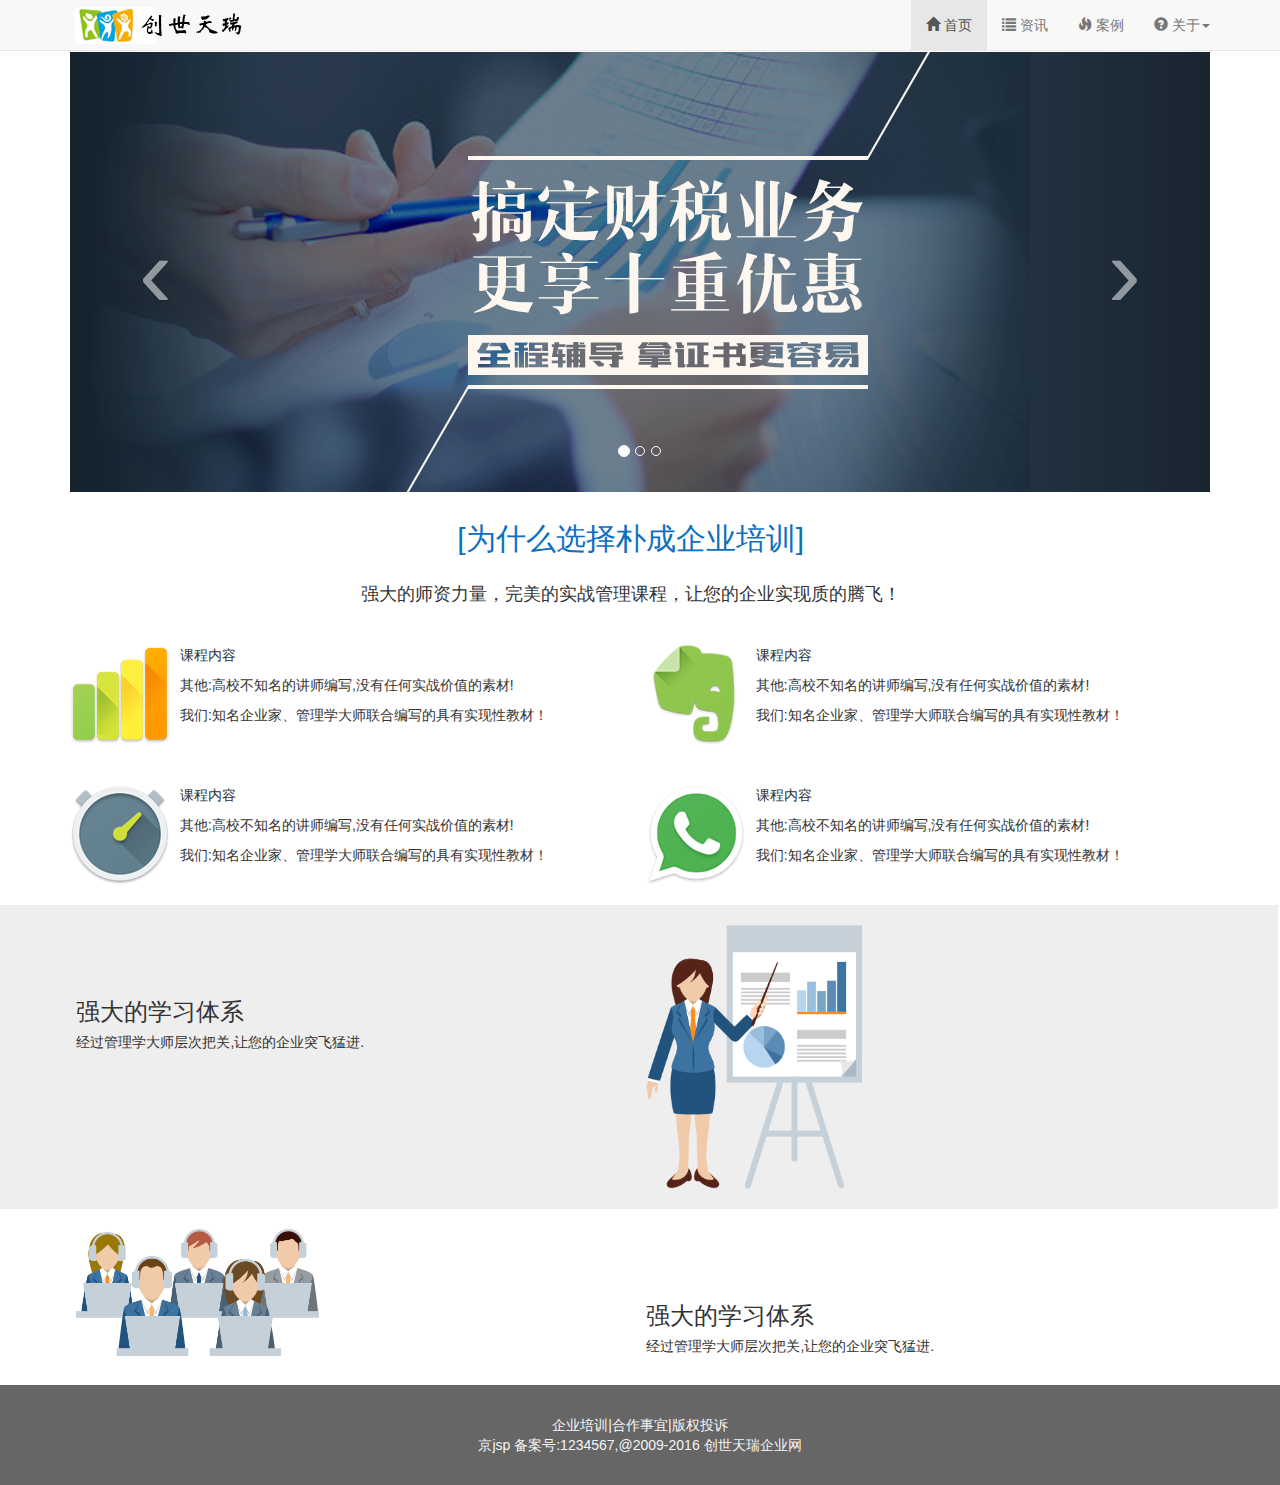
<file: index.html>
<!doctype html>
<html>
<head>
    <meta charset="utf-8">
    <meta http-equiv="X-UA-Compatible" content="IE-edge">
    <!--移动优先-->
    <meta name="viewport" content="width=device-width, initial-scale=1, maximum-scale=1, user-scalable=no">
    <title></title>
    <link href="style/css/bootstrap.css" rel="stylesheet">
    <script src="style/js/jquery-3.2.1.min.js"></script>
    <script src="style/js/bootstrap.js"></script>
	<link href="css/index.css" rel="stylesheet">
</head>
<body>
	<!--固定导航-->
	<nav class="navbar navbar-default navbar-fixed-top">
		<div class="container">
			<div class="navbar-header">
				<a href=""><img src="img/logo.png"></a>
				<!--class="navbar-brand"-->
				<button type="button" class="navbar-toggle" data-toggle="collapse" data-target="#listmenu">
					<span class="icon-bar"></span><!--按钮上的三个横杠-->
					<span class="icon-bar"></span>
					<span class="icon-bar"></span>
				</button>
			</div>
			<div class="collapse navbar-collapse" id="listmenu">
				<ul class="nav navbar-nav navbar-right">
					<li class="active">
						<a href="index.html"><span class="glyphicon glyphicon-home"></span> 首页</a>
					</li>
					<li>
						<a href="zixun.html"><span class="glyphicon glyphicon-list"></span> 资讯</a>
					</li>
					<li>
						<a href="anli.html"><span class="glyphicon glyphicon-fire"></span> 案例</a>
					</li>
					<li class="dropdown">
						<a href="" class="dropdown-toggle" data-toggle="dropdown">
							<span class="glyphicon glyphicon-question-sign"></span> 关于<span class="caret"></span>
						</a>
						<ul class="dropdown-menu">
							<li><a href="about.html">机构介绍</a></li>
							<li><a href="about.html">加入我们</a></li>
							<li><a href="about.html">联系方式</a></li>
						</ul>
					</li>
				</ul>
			</div>
		</div>
	</nav>
	<!--轮播图-->
	<div class="container" style="margin-top: 52px;">
		<div id="myC" class="carousel slide">
			<!--轮播图三部分-->
			<!--轮播图第一部分:轮播图指标-->
			<ol class="carousel-indicators">
				<li data-target="#myC" data-slide-to="0" class="active"></li>
				<li data-target="#myC" data-slide-to="1"></li>
				<li data-target="#myC" data-slide-to="2"></li>
			</ol>
			<!--轮播图第二部分:轮播图项目-->
			<div class="carousel-inner">
				<div class="item active" style="background:#223140">
					<img src="img/slide1.png" alt="第一张图">
				</div>
				<div class="item" style="background: #F5E4DC">
					<img src="img/slide2.png" alt="第一张图">
				</div>
				<div class="item" style="background: #DE2A2D">
					<img src="img/slide3.png" alt="第一张图">
				</div>
			</div>
			<!--轮播图第三部分:轮播图导航-->
			<a class="carousel-control left" href="#myC" data-slide="prev">&lsaquo;</a>
			<a class="carousel-control right" href="#myC" data-slide="next">&rsaquo;</a>
		</div>
	</div>
	<!--板块一-->
	<div class="container">
		<div class="row">
			<div class="col-md-12">
				<h2>[为什么选择朴成企业培训]</h2>
				<h4>强大的师资力量，完美的实战管理课程，让您的企业实现质的腾飞！</h4>
			</div>
		</div>
		<div class="row">
			<div class="col-md-6">
				<div class="media">
					<div class="media-left media-middle">
						<img src="img/tab1-1.png" class="media-object">
					</div>
					<div class="media-body">
						<p>课程内容</p>
						<p>其他:高校不知名的讲师编写,没有任何实战价值的素材!</p>
						<p>我们:知名企业家、管理学大师联合编写的具有实现性教材！</p>
					</div>
				</div>
			</div>
				<div class="col-md-6">
					<div class="media">
						<div class="media-left media-middle">
							<img src="img/tab1-2.png" class="media-object">
						</div>
						<div class="media-body">
							<p>课程内容</p>
							<p>其他:高校不知名的讲师编写,没有任何实战价值的素材!</p>
							<p>我们:知名企业家、管理学大师联合编写的具有实现性教材！</p>
						</div>
					</div>
				</div>
		</div>
		<div class="row">
			<div class="col-md-6">
				<div class="media">
					<div class="media-left media-middle">
						<img src="img/tab1-3.png" class="media-object">
					</div>
					<div class="media-body">
						<p>课程内容</p>
						<p>其他:高校不知名的讲师编写,没有任何实战价值的素材!</p>
						<p>我们:知名企业家、管理学大师联合编写的具有实现性教材！</p>
					</div>
				</div>
			</div>
			<div class="col-md-6">
				<div class="media">
					<div class="media-left media-middle">
						<img src="img/tab1-4.png" class="media-object">
					</div>
					<div class="media-body">
						<p>课程内容</p>
						<p>其他:高校不知名的讲师编写,没有任何实战价值的素材!</p>
						<p>我们:知名企业家、管理学大师联合编写的具有实现性教材！</p>
					</div>
				</div>
			</div>
		</div>
	</div>
	<!--板块二-->
	<div class="row" style="background: rgb(238,238,238)">
		<div class="container">
			<div class="col-md-6">
				<h3>强大的学习体系</h3>
				<h5>经过管理学大师层次把关,让您的企业突飞猛进.</h5>
			</div>
			<div class="col-md-6">
				<img src="img/tab2.png" width="40%" height="40%">
			</div>
		</div>
	</div>
	<!--板块三-->
	<div class="row">
		<div class="container">
			<div class="col-md-6">
				<img src="img/tab3.png" width="45%" height="45%">
			</div>
			<div class="col-md-6">
				<h3>强大的学习体系</h3>
				<h5>经过管理学大师层次把关,让您的企业突飞猛进.</h5>
			</div>
		</div>
	</div>
	<!--页脚-->
	<footer>
		<a href="">企业培训</a>|<a href="">合作事宜</a>|<a href="">版权投诉</a>
		<p>京jsp 备案号:1234567,@2009-2016 创世天瑞企业网</p>
	</footer>
</body>
<script>
    //设置定时器循环播放图片
    $("#myC").carousel({
        interval:3000
    })
    //设置轮播图的左右按键的位置
    $(".carousel-control").css("line-height",$(".carousel-inner img").height()+"px")
    $(window).resize(function () {
        // var $height=$(".carousel-inner img").eq(0).height()||$(".carousel-inner img").eq(1).height()||$(".carousel-inner img").eq(2).height();
        var $height=$(".carousel-inner").height();
        $(".carousel-control").css("line-height",$height+"px")
    })
</script>
</html>
</file>
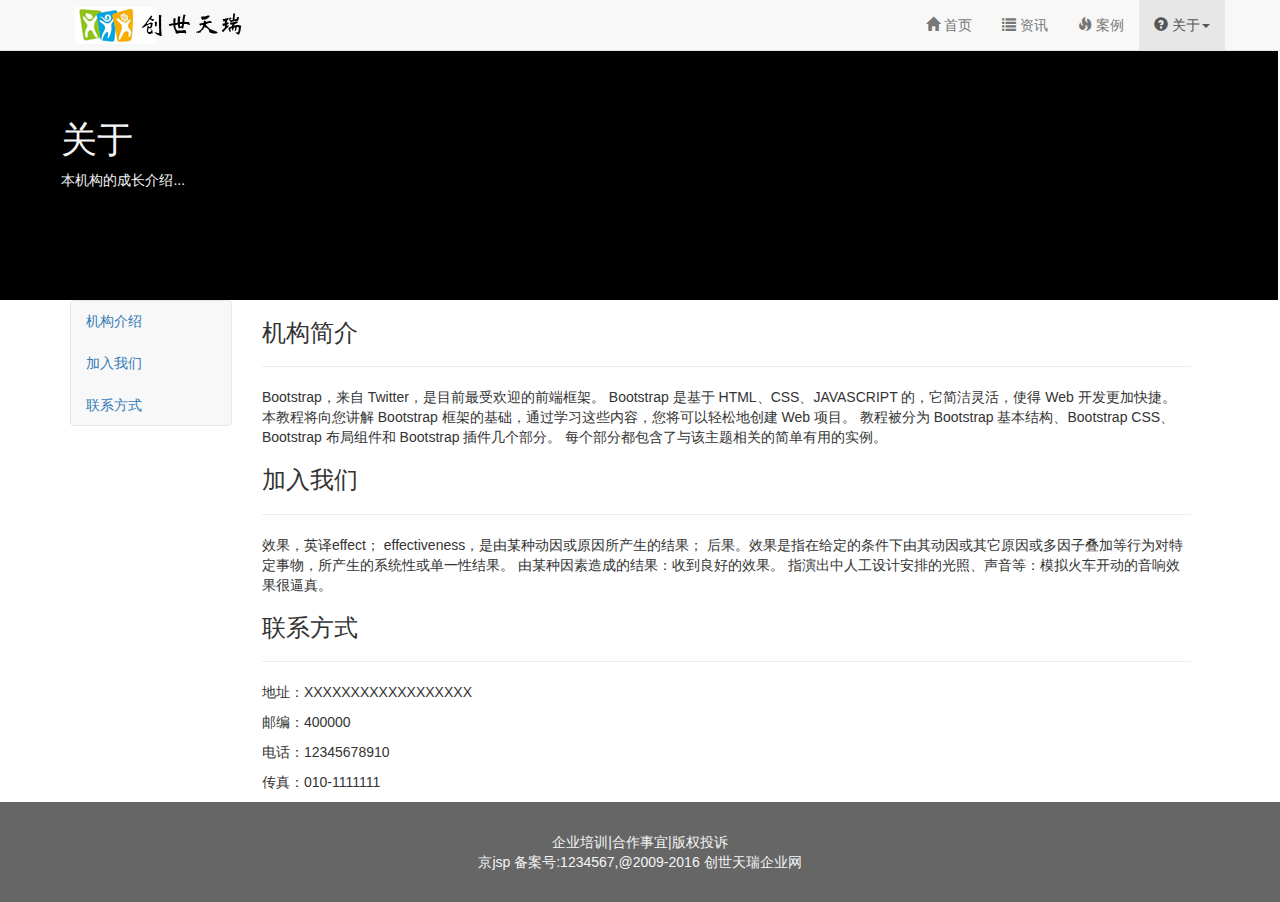
<file: about.html>
<!doctype html>
<html>
<head>
    <meta charset="utf-8">
    <meta http-equiv="X-UA-Compatible" content="IE-edge">
    <!--移动优先-->
    <meta name="viewport" content="width=device-width, initial-scale=1, maximum-scale=1, user-scalable=no">
    <title></title>
    <link href="style/css/bootstrap.css" rel="stylesheet">
    <script src="style/js/jquery-3.2.1.min.js"></script>
    <script src="style/js/bootstrap.js"></script>
    <link href="css/about.css" rel="stylesheet">
</head>
<body>
	<!--固定导航-->
	<nav class="navbar navbar-default navbar-fixed-top">
		<div class="container">
			<div class="navbar-header">
				<a href=""><img src="img/logo.png"></a>
				<!--class="navbar-brand"-->
				<button type="button" class="navbar-toggle" data-toggle="collapse" data-target="#listmenu">
					<span class="icon-bar"></span><!--按钮上的三个横杠-->
					<span class="icon-bar"></span>
					<span class="icon-bar"></span>
				</button>
			</div>
			<div class="collapse navbar-collapse" id="listmenu">
				<ul class="nav navbar-nav navbar-right">
					<li>
						<a href="index.html"><span class="glyphicon glyphicon-home"></span> 首页</a>
					</li>
					<li>
						<a href="zixun.html"><span class="glyphicon glyphicon-list"></span> 资讯</a>
					</li>
					<li>
						<a href="anli.html"><span class="glyphicon glyphicon-fire"></span> 案例</a>
					</li>
					<li class="dropdown active">
						<a href="" class="dropdown-toggle" data-toggle="dropdown">
							<span class="glyphicon glyphicon-question-sign"></span> 关于<span class="caret"></span>
						</a>
						<ul class="dropdown-menu">
							<li><a href="about.html">机构介绍</a></li>
							<li><a href="about.html">加入我们</a></li>
							<li><a href="about.html">联系方式</a></li>
						</ul>
					</li>
				</ul>
			</div>
		</div>
	</nav>
	<!--标题板块-->
	<div class="row">
		<div class="con_1">
			<div class="col-md-12">
				<div class="container">
					<h1>关于</h1>
					<p>本机构的成长介绍...</p>
				</div>
			</div>
		</div>
	</div>
	<!--主内容-->
	<div class="container">
		<div class="row">
			<div class="col-md-2">
				<nav class="nav navbar navbar-default">
					<ul class="nav nav-pills nav-stacked">
						<li><a href="">机构介绍</a></li>
						<li><a href="">加入我们</a></li>
						<li><a href="">联系方式</a></li>
					</ul>
				</nav>
			</div>
			<div class="col-md-10">
				<h3>机构简介</h3>
				<hr>
				<p>Bootstrap，来自 Twitter，是目前最受欢迎的前端框架。
					Bootstrap 是基于 HTML、CSS、JAVASCRIPT 的，它简洁灵活，使得 Web 开发更加快捷。
					本教程将向您讲解 Bootstrap 框架的基础，通过学习这些内容，您将可以轻松地创建 Web 项目。
					教程被分为 Bootstrap 基本结构、Bootstrap CSS、Bootstrap 布局组件和 Bootstrap 插件几个部分。
					每个部分都包含了与该主题相关的简单有用的实例。
				</p>
				<h3>加入我们</h3>
				<hr>
				<p>效果，英译effect； effectiveness，是由某种动因或原因所产生的结果；
					后果。效果是指在给定的条件下由其动因或其它原因或多因子叠加等行为对特定事物，所产生的系统性或单一性结果。
					由某种因素造成的结果：收到良好的效果。
					指演出中人工设计安排的光照、声音等：模拟火车开动的音响效果很逼真。
				</p>
				<h3>联系方式</h3>
				<hr>
				<p>地址：XXXXXXXXXXXXXXXXXX</p>
				<p>邮编：400000</p>
				<p>电话：12345678910</p>
				<p>传真：010-1111111</p>
			</div>
		</div>
	</div>
	<!--页脚-->
	<footer>
		<a href="">企业培训</a>|<a href="">合作事宜</a>|<a href="">版权投诉</a>
		<p>京jsp 备案号:1234567,@2009-2016 创世天瑞企业网</p>
	</footer>
</body>
</html>
</file>
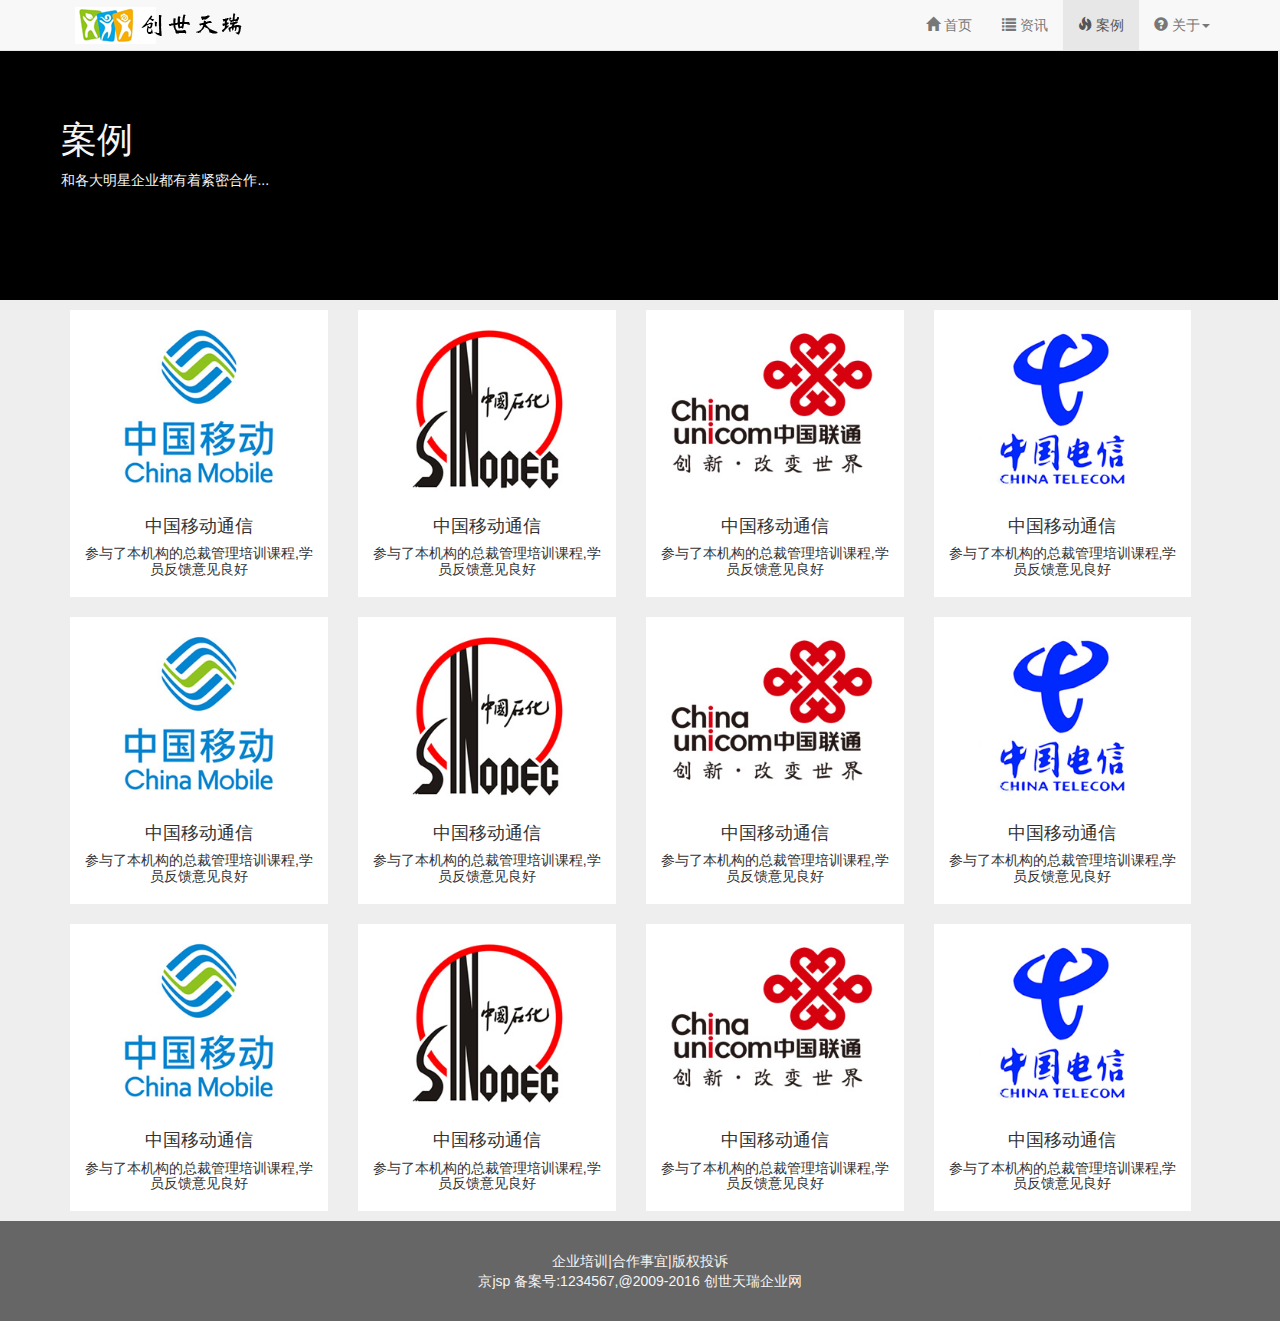
<file: anli.html>
<!doctype html>
<html>
<head>
    <meta charset="utf-8">
    <meta http-equiv="X-UA-Compatible" content="IE-edge">
    <!--移动优先-->
    <meta name="viewport" content="width=device-width, initial-scale=1, maximum-scale=1, user-scalable=no">
    <title></title>
    <link href="style/css/bootstrap.css" rel="stylesheet">
    <script src="style/js/jquery-3.2.1.min.js"></script>
    <script src="style/js/bootstrap.js"></script>
	<link href="css/anli.css" rel="stylesheet">
</head>
<body>
	<!--固定导航-->
	<nav class="navbar navbar-default navbar-fixed-top">
		<div class="container">
			<div class="navbar-header">
				<a href=""><img src="img/logo.png"></a>
				<!--class="navbar-brand"-->
				<button type="button" class="navbar-toggle" data-toggle="collapse" data-target="#listmenu">
					<span class="icon-bar"></span><!--按钮上的三个横杠-->
					<span class="icon-bar"></span>
					<span class="icon-bar"></span>
				</button>
			</div>
			<div class="collapse navbar-collapse" id="listmenu">
				<ul class="nav navbar-nav navbar-right">
					<li>
						<a href="index.html"><span class="glyphicon glyphicon-home"></span> 首页</a>
					</li>
					<li>
						<a href="zixun.html"><span class="glyphicon glyphicon-list"></span> 资讯</a>
					</li>
					<li class="active">
						<a href="anli.html"><span class="glyphicon glyphicon-fire"></span> 案例</a>
					</li>
					<li class="dropdown">
						<a href="" class="dropdown-toggle" data-toggle="dropdown">
							<span class="glyphicon glyphicon-question-sign"></span> 关于<span class="caret"></span>
						</a>
						<ul class="dropdown-menu">
							<li><a href="about.html">机构介绍</a></li>
							<li><a href="about.html">加入我们</a></li>
							<li><a href="about.html">联系方式</a></li>
						</ul>
					</li>
				</ul>
			</div>
		</div>
	</nav>
	<!--标题板块-->
	<div class="row">
		<div class="con_1">
			<div class="col-md-12">
				<div class="container">
					<h1>案例</h1>
					<p>和各大明星企业都有着紧密合作...</p>
				</div>
			</div>
		</div>
	</div>
	<!--主内容-->
	<div class="container">
		<div class="row">
			<div class="col-md-3">
				<div class="box">
					<div class="thumbnail">
						<img src="img/case1.jpg">
					</div>
					<div class="caption">
						<h4>中国移动通信</h4>
						<h5>参与了本机构的总裁管理培训课程,学员反馈意见良好</h5>
					</div>
				</div>
			</div>

			<div class="col-md-3">
				<div class="box">
					<div class="thumbnail">
						<img src="img/case2.jpg">
					</div>
					<div class="caption">
						<h4>中国移动通信</h4>
						<h5>参与了本机构的总裁管理培训课程,学员反馈意见良好</h5>
					</div>
				</div>
			</div>
			<div class="col-md-3">
				<div class="box">
					<div class="thumbnail">
						<img src="img/case3.jpg">
					</div>
					<div class="caption">
						<h4>中国移动通信</h4>
						<h5>参与了本机构的总裁管理培训课程,学员反馈意见良好</h5>
					</div>
				</div>
			</div>
			<div class="col-md-3">
				<div class="box">
					<div class="thumbnail">
						<img src="img/case4.jpg">
					</div>
					<div class="caption">
						<h4>中国移动通信</h4>
						<h5>参与了本机构的总裁管理培训课程,学员反馈意见良好</h5>
					</div>
				</div>
			</div>
		</div>
		<div class="row">
			<div class="col-md-3">
				<div class="box">
					<div class="thumbnail">
						<img src="img/case1.jpg">
					</div>
					<div class="caption">
						<h4>中国移动通信</h4>
						<h5>参与了本机构的总裁管理培训课程,学员反馈意见良好</h5>
					</div>
				</div>
			</div>

			<div class="col-md-3">
				<div class="box">
					<div class="thumbnail">
						<img src="img/case2.jpg">
					</div>
					<div class="caption">
						<h4>中国移动通信</h4>
						<h5>参与了本机构的总裁管理培训课程,学员反馈意见良好</h5>
					</div>
				</div>
			</div>
			<div class="col-md-3">
				<div class="box">
					<div class="thumbnail">
						<img src="img/case3.jpg">
					</div>
					<div class="caption">
						<h4>中国移动通信</h4>
						<h5>参与了本机构的总裁管理培训课程,学员反馈意见良好</h5>
					</div>
				</div>
			</div>
			<div class="col-md-3">
				<div class="box">
					<div class="thumbnail">
						<img src="img/case4.jpg">
					</div>
					<div class="caption">
						<h4>中国移动通信</h4>
						<h5>参与了本机构的总裁管理培训课程,学员反馈意见良好</h5>
					</div>
				</div>
			</div>
		</div>
		<div class="row">
			<div class="col-md-3">
				<div class="box">
					<div class="thumbnail">
						<img src="img/case1.jpg">
					</div>
					<div class="caption">
						<h4>中国移动通信</h4>
						<h5>参与了本机构的总裁管理培训课程,学员反馈意见良好</h5>
					</div>
				</div>
			</div>

			<div class="col-md-3">
				<div class="box">
					<div class="thumbnail">
						<img src="img/case2.jpg">
					</div>
					<div class="caption">
						<h4>中国移动通信</h4>
						<h5>参与了本机构的总裁管理培训课程,学员反馈意见良好</h5>
					</div>
				</div>
			</div>
			<div class="col-md-3">
				<div class="box">
					<div class="thumbnail">
						<img src="img/case3.jpg">
					</div>
					<div class="caption">
						<h4>中国移动通信</h4>
						<h5>参与了本机构的总裁管理培训课程,学员反馈意见良好</h5>
					</div>
				</div>
			</div>
			<div class="col-md-3">
				<div class="box">
					<div class="thumbnail">
						<img src="img/case4.jpg">
					</div>
					<div class="caption">
						<h4>中国移动通信</h4>
						<h5>参与了本机构的总裁管理培训课程,学员反馈意见良好</h5>
					</div>
				</div>
			</div>
		</div>
	</div>
	<!--页脚-->
	<footer>
		<a href="">企业培训</a>|<a href="">合作事宜</a>|<a href="">版权投诉</a>
		<p>京jsp 备案号:1234567,@2009-2016 创世天瑞企业网</p>
	</footer>
</body>
</html>
</file>
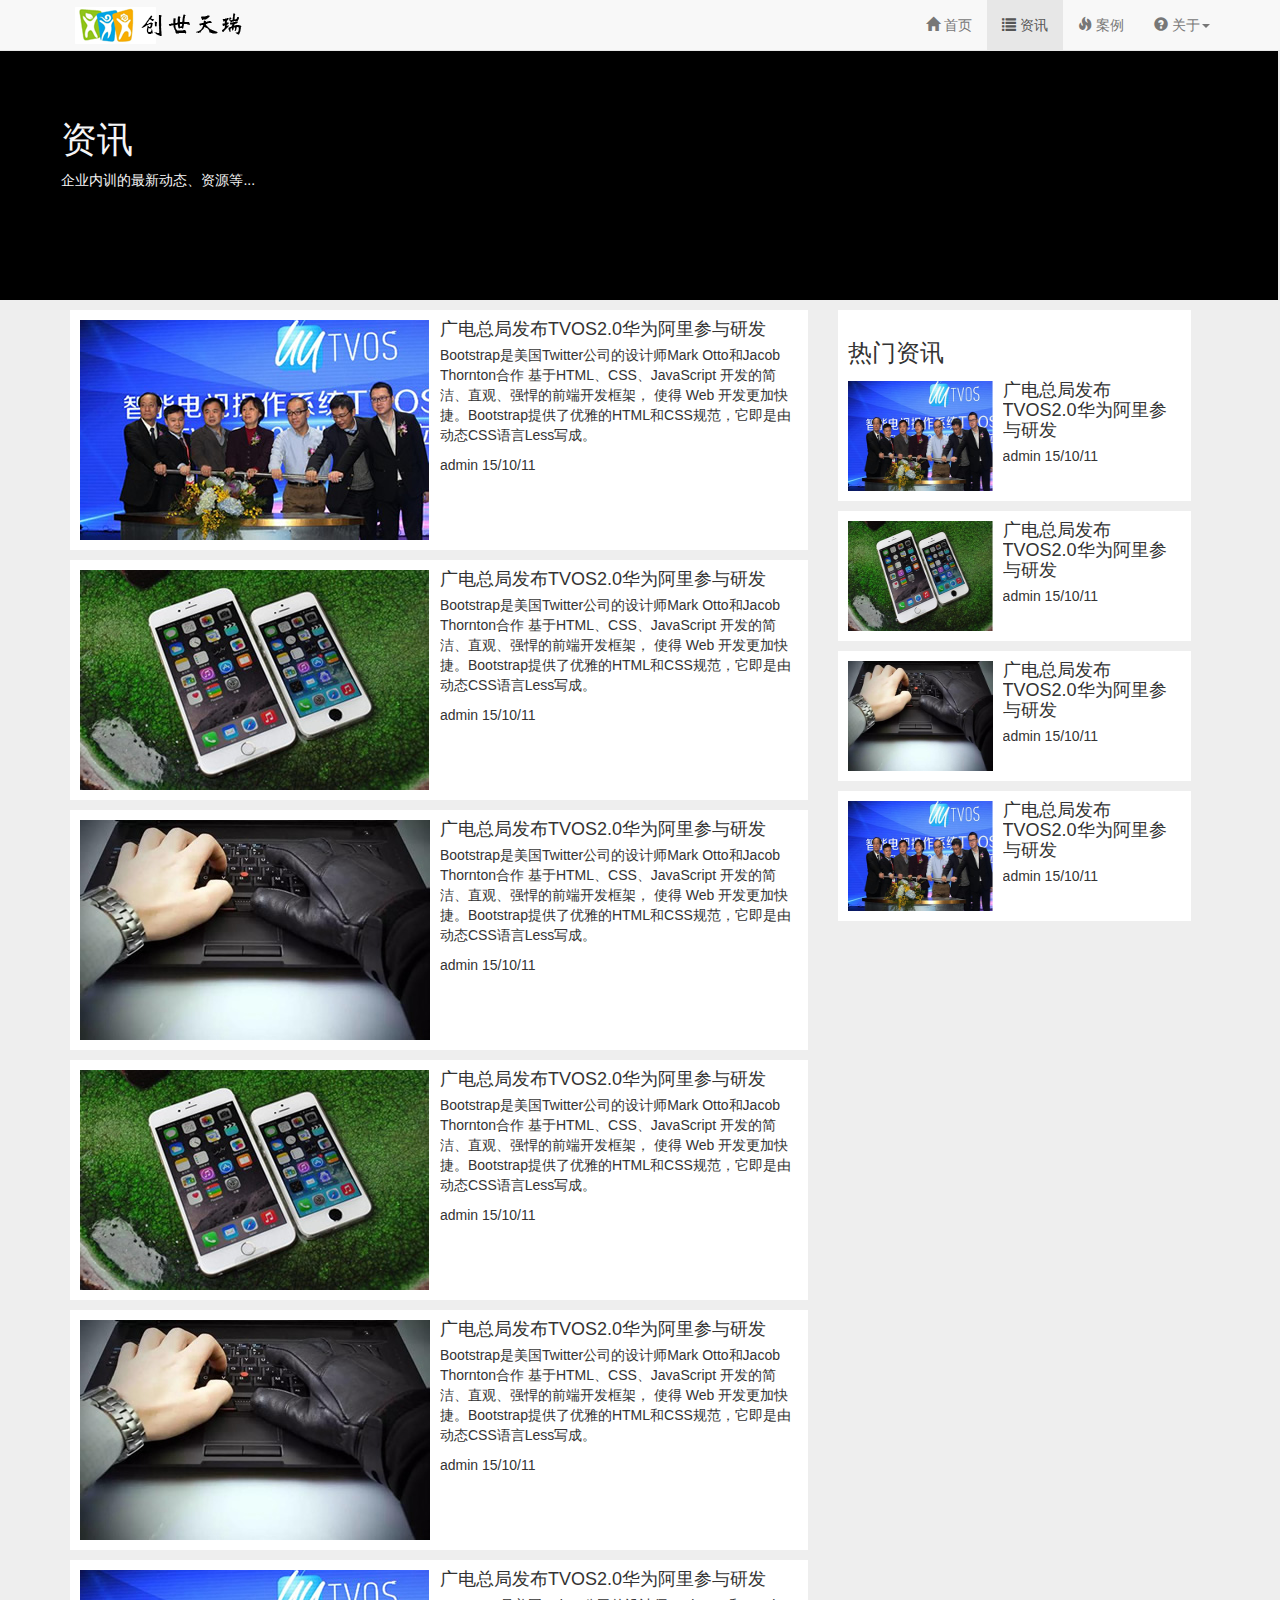
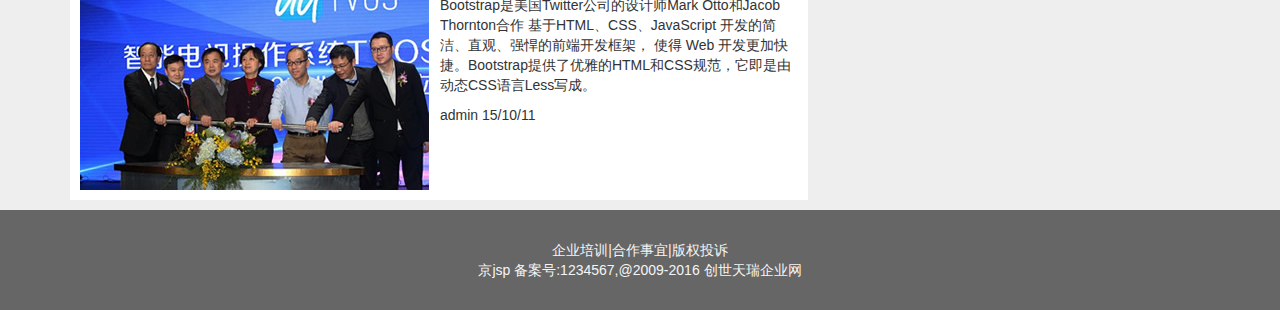
<file: zixun.html>
<!doctype html>
<html>
<head>
    <meta charset="utf-8">
    <meta http-equiv="X-UA-Compatible" content="IE-edge">
    <!--移动优先-->
    <meta name="viewport" content="width=device-width, initial-scale=1, maximum-scale=1, user-scalable=no">
    <title></title>
    <link href="style/css/bootstrap.css" rel="stylesheet">
    <script src="style/js/jquery-3.2.1.min.js"></script>
    <script src="style/js/bootstrap.js"></script>
    <link href="css/zixun.css" rel="stylesheet">
</head>
<body>
	<!--固定导航-->
	<nav class="navbar navbar-default navbar-fixed-top">
			  <div class="container">
				  <div class="navbar-header">
					  <a href=""><img src="img/logo.png"></a>
					  <!--class="navbar-brand"-->
					  <button type="button" class="navbar-toggle" data-toggle="collapse" data-target="#listmenu">
						  <span class="icon-bar"></span><!--按钮上的三个横杠-->
						  <span class="icon-bar"></span>
						  <span class="icon-bar"></span>
					  </button>
				  </div>
				  <div class="collapse navbar-collapse" id="listmenu">
					  <ul class="nav navbar-nav navbar-right">
						  <li>
							  <a href="index.html"><span class="glyphicon glyphicon-home"></span> 首页</a>
						  </li>
						  <li class="active">
							  <a href="zixun.html"><span class="glyphicon glyphicon-list"></span> 资讯</a>
						  </li>
						  <li>
							  <a href="anli.html"><span class="glyphicon glyphicon-fire"></span> 案例</a>
						  </li>
						  <li class="dropdown">
							  <a href="" class="dropdown-toggle" data-toggle="dropdown">
								  <span class="glyphicon glyphicon-question-sign"></span> 关于<span class="caret"></span>
							  </a>
							  <ul class="dropdown-menu">
								  <li><a href="about.html">机构介绍</a></li>
								  <li><a href="about.html">加入我们</a></li>
								  <li><a href="about.html">联系方式</a></li>
							  </ul>
						  </li>
					  </ul>
				  </div>
			  </div>
		  </nav>
	<!--标题板块-->
	<div class="row">
		<div class="con_1">
			<div class="col-md-12">
				<div class="container">
					<h1>资讯</h1>
					<p>企业内训的最新动态、资源等...</p>
				</div>
			</div>
		</div>
	</div>
	<!--主内容板块-->
	<div class="container">
		<div class="row">
			<div class="col-md-8">
				<div class="box">
					<div class="media">
						<div class="media-left media-middle">
							<img src="img/info1.jpg" class="media-object">
						</div>
						<div class="media-body">
							<h4 class="media-heading">广电总局发布TVOS2.0华为阿里参与研发</h4>
							<p>Bootstrap是美国Twitter公司的设计师Mark Otto和Jacob Thornton合作
								基于HTML、CSS、JavaScript 开发的简洁、直观、强悍的前端开发框架，
								使得 Web 开发更加快捷。Bootstrap提供了优雅的HTML和CSS规范，它即是由动态CSS语言Less写成。
							</p>
							<span>admin 15/10/11</span>
						</div>
					</div>
				</div>
				<div class="box">
					<div class="media">
						<div class="media-left media-middle">
							<img src="img/info2.jpg" class="media-object">
						</div>
						<div class="media-body">
							<h4 class="media-heading">广电总局发布TVOS2.0华为阿里参与研发</h4>
							<p>Bootstrap是美国Twitter公司的设计师Mark Otto和Jacob Thornton合作
								基于HTML、CSS、JavaScript 开发的简洁、直观、强悍的前端开发框架，
								使得 Web 开发更加快捷。Bootstrap提供了优雅的HTML和CSS规范，它即是由动态CSS语言Less写成。
							</p>
							<span>admin 15/10/11</span>
						</div>
					</div>
				</div>
				<div class="box">
					<div class="media">
						<div class="media-left media-middle">
							<img src="img/info3.jpg" class="media-object">
						</div>
						<div class="media-body">
							<h4 class="media-heading">广电总局发布TVOS2.0华为阿里参与研发</h4>
							<p>Bootstrap是美国Twitter公司的设计师Mark Otto和Jacob Thornton合作
								基于HTML、CSS、JavaScript 开发的简洁、直观、强悍的前端开发框架，
								使得 Web 开发更加快捷。Bootstrap提供了优雅的HTML和CSS规范，它即是由动态CSS语言Less写成。
							</p>
							<span>admin 15/10/11</span>
						</div>
					</div>
				</div>
				<div class="box">
					<div class="media">
						<div class="media-left media-middle">
							<img src="img/info2.jpg" class="media-object">
						</div>
						<div class="media-body">
							<h4 class="media-heading">广电总局发布TVOS2.0华为阿里参与研发</h4>
							<p>Bootstrap是美国Twitter公司的设计师Mark Otto和Jacob Thornton合作
								基于HTML、CSS、JavaScript 开发的简洁、直观、强悍的前端开发框架，
								使得 Web 开发更加快捷。Bootstrap提供了优雅的HTML和CSS规范，它即是由动态CSS语言Less写成。
							</p>
							<span>admin 15/10/11</span>
						</div>
					</div>
				</div>
				<div class="box">
					<div class="media">
						<div class="media-left media-middle">
							<img src="img/info3.jpg" class="media-object">
						</div>
						<div class="media-body">
							<h4 class="media-heading">广电总局发布TVOS2.0华为阿里参与研发</h4>
							<p>Bootstrap是美国Twitter公司的设计师Mark Otto和Jacob Thornton合作
								基于HTML、CSS、JavaScript 开发的简洁、直观、强悍的前端开发框架，
								使得 Web 开发更加快捷。Bootstrap提供了优雅的HTML和CSS规范，它即是由动态CSS语言Less写成。
							</p>
							<span>admin 15/10/11</span>
						</div>
					</div>
				</div>
				<div class="box">
					<div class="media">
						<div class="media-left media-middle">
							<img src="img/info1.jpg" class="media-object">
						</div>
						<div class="media-body">
							<h4 class="media-heading">广电总局发布TVOS2.0华为阿里参与研发</h4>
							<p>Bootstrap是美国Twitter公司的设计师Mark Otto和Jacob Thornton合作
								基于HTML、CSS、JavaScript 开发的简洁、直观、强悍的前端开发框架，
								使得 Web 开发更加快捷。Bootstrap提供了优雅的HTML和CSS规范，它即是由动态CSS语言Less写成。
							</p>
							<span>admin 15/10/11</span>
						</div>
					</div>
				</div>
			</div>
			<div class="col-md-4 hidden-xs hidden-sm">
				<div class="box">
					<h3>热门资讯</h3>
					<div class="media">
						<div class="media-left media-bottom">
							<img src="img/info1.jpg" width="145px" height="110px">
						</div>
						<div class="media-body">
							<h4 class="media-heading">广电总局发布TVOS2.0华为阿里参与研发</h4>
							<span>admin 15/10/11</span>
						</div>
					</div>
				</div>
				<div class="box">
					<div class="media">
						<div class="media-left media-bottom">
							<img src="img/info2.jpg" width="145px" height="110px">
						</div>
						<div class="media-body">
							<h4 class="media-heading">广电总局发布TVOS2.0华为阿里参与研发</h4>
							<span>admin 15/10/11</span>
						</div>
					</div>
				</div>
				<div class="box">
					<div class="media">
						<div class="media-left media-bottom">
							<img src="img/info3.jpg" width="145px" height="110px">
						</div>
						<div class="media-body">
							<h4 class="media-heading">广电总局发布TVOS2.0华为阿里参与研发</h4>
							<span>admin 15/10/11</span>
						</div>
					</div>
				</div>
				<div class="box">
					<div class="media">
						<div class="media-left media-bottom">
							<img src="img/info1.jpg" width="145px" height="110px">
						</div>
						<div class="media-body">
							<h4 class="media-heading">广电总局发布TVOS2.0华为阿里参与研发</h4>
							<span>admin 15/10/11</span>
						</div>
					</div>
				</div>
			</div>
		</div>
	</div>

	<!--页脚-->
	<footer>
		<a href="">企业培训</a>|<a href="">合作事宜</a>|<a href="">版权投诉</a>
		<p>京jsp 备案号:1234567,@2009-2016 创世天瑞企业网</p>
	</footer>
</body>
</html>
</file>
<file: css/index.css>
.col-md-12 h2,h4{text-align: center;padding: 10px;}
.col-md-12 h2{color: rgb(14,111,191)}
.col-md-6{margin: 20px 0;}
.col-md-6 h3{padding-top: 10%;}
#myC a{font-size: 100px;}
.row{width: 101%;}
footer{text-align: center;background: rgb(102,102,102);color:whitesmoke;height: 100px;padding-top: 30px;}
footer a{text-decoration: none;color: whitesmoke;}
</file>
<file: css/about.css>
.row{width: 101%;}
.con_1{background: black;width: 100%;height: 300px;color: whitesmoke;padding-top: 100px;}
footer{text-align: center;background: rgb(102,102,102);color:whitesmoke;height: 100px;padding-top: 30px;}
footer a{text-decoration: none;color: whitesmoke;}
@media screen and (max-width: 780px){
    .con_1{background: black;width: 101%;height: 100%;color: whitesmoke;padding-top: 100px;}
}
</file>
<file: css/anli.css>
body{background: rgb(238,238,238);}
.con_1{background: black;width: 100%;height: 300px;color: whitesmoke;padding-top: 100px;}
.thumbnail{border: none;}
.row{width: 101%;}
.box{background: white;margin: 10px 0;padding: 10px;}
.caption h5,h4{text-align: center;}
footer{text-align: center;background: rgb(102,102,102);color:whitesmoke;height: 100px;padding-top: 30px;}
footer a{text-decoration: none;color: whitesmoke;}
@media screen and (max-width: 780px){
    .con_1{background: black;width: 101%;height: 100%;color: whitesmoke;padding-top: 100px;}
}
</file>
<file: css/zixun.css>
body{background: rgb(238,238,238)}
.row{width: 101%;}
.box{width: 100%;height: 100%;background: white;padding: 10px;margin: 10px 0;}
.con_1{background: black;width: 100%;height: 300px;color: whitesmoke;padding-top: 100px;}
.box p{isplay: -webkit-box; /*//必须结合的属性 ，将对象作为弹性伸缩盒子模型显示 。*/
    /*-webkit-box-orient!*//必须结合的属性 ，设置或检索伸缩盒对象的子元素的排列方式 。*!*/
    text-overflow: ellipsis;/* //可以用来多行文本的情况下，用省略号“…”隐藏超出范围的文本 。*/
    overflow : hidden;
    text-overflow: ellipsis;
    display: -webkit-box;
    /*-webkit-line-clamp: 3;*/
    -webkit-box-orient: vertical;}
footer{text-align: center;background: rgb(102,102,102);color:whitesmoke;height: 100px;padding-top: 30px;}
footer a{text-decoration: none;color: whitesmoke;}
@media screen and (max-width: 780px){
    .row img{width: 145px;height: 110px;}
    .con_1{background: black;width: 101%;height: 100%;color: whitesmoke;padding-top: 100px;}
    .box p{-webkit-line-clamp: 3;}
}
</file>
